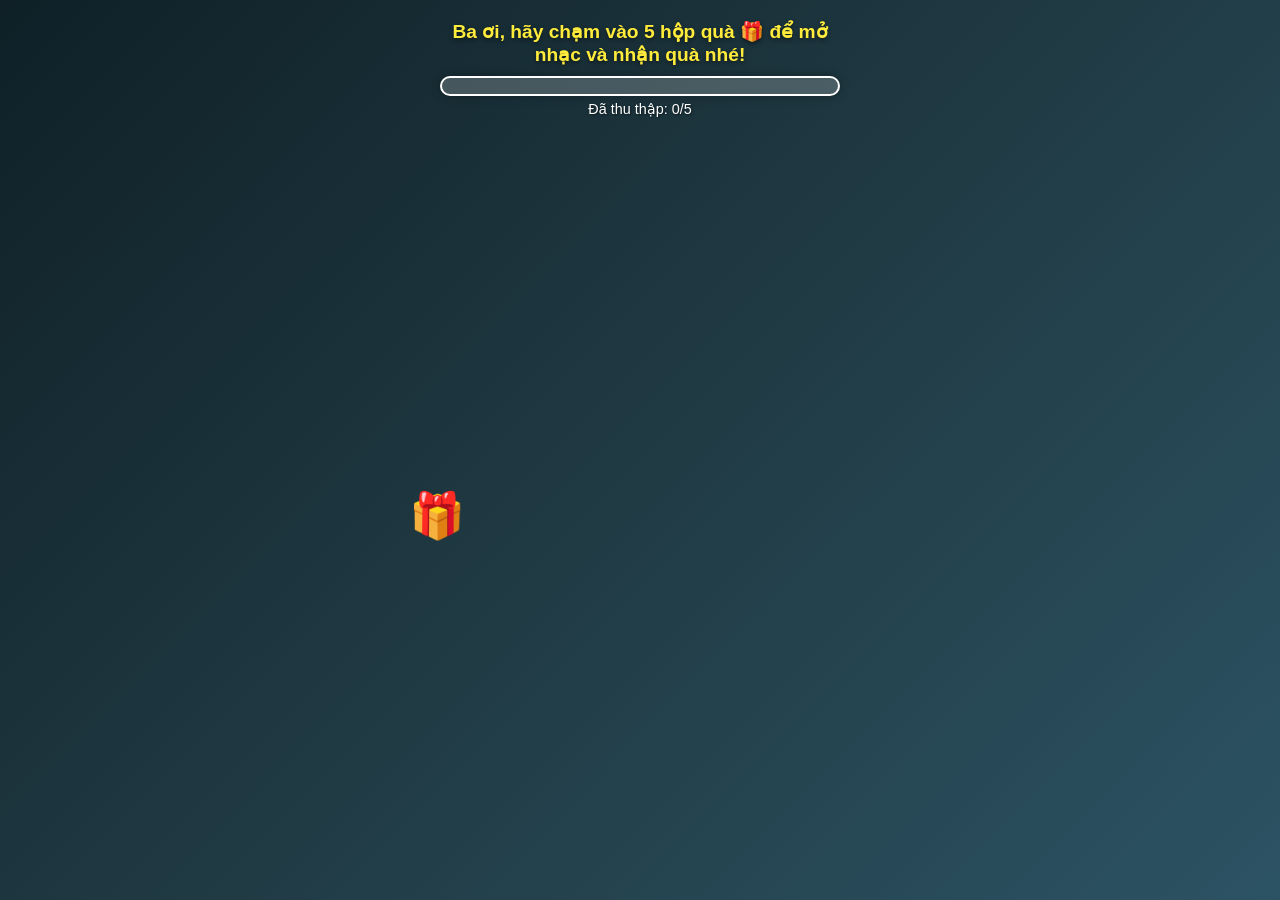
<file: HBF-26/index.html>
<!DOCTYPE html>
<html lang="vi">
<head>
    <meta charset="UTF-8">
    <meta name="viewport" content="width=device-width, initial-scale=1.0">
    <title>Nhiệm Vụ Đặc Biệt: Sinh Nhật Ba!</title>
    <link rel="stylesheet" href="style.css">
</head>
<body>

    <audio id="bg-music" loop>
        <source src="nhac-nen.mp3" type="audio/mpeg">
    </audio>

    <div id="game-container">
        <div class="hud">
            <h2 id="instruction">Ba ơi, hãy chạm vào 5 hộp quà 🎁 để mở nhạc và nhận quà nhé!</h2>
            <div class="progress-bar">
                <div class="progress-fill" id="progress"></div>
            </div>
            <div id="score-text">Đã thu thập: 0/5</div>
        </div>
    </div>

    <div id="reward-screen">
        <h1>CHÚC MỪNG CHIẾN THẮNG! 🏆</h1>
        <div class="cake-icon">🎂</div>
        <h2>Chúc Mừng Sinh Nhật Ba Yêu!</h2>
        <br>
        <div class="letter-box">
            <p>🍀 <b>Nhiệm vụ hoàn thành xuất sắc!</b> Con chúc ba tuổi mới luôn dồi dào sức khỏe, ngập tràn niềm vui và luôn là chỗ dựa vững chắc của gia đình mình.</p>
            <p>❤️ Cảm ơn ba vì tất cả những vất vả, hy sinh thầm lặng để nuôi dạy tụi con nên người. Cả nhà yêu ba nhiều lắm ạ!</p>
        </div>
        <button class="btn-replay" onclick="resetGame()">Chơi Lại 🔄</button>
    </div>

    <canvas id="canvas"></canvas>

    <script src="script.js"></script>
</body>
</html>
</file>
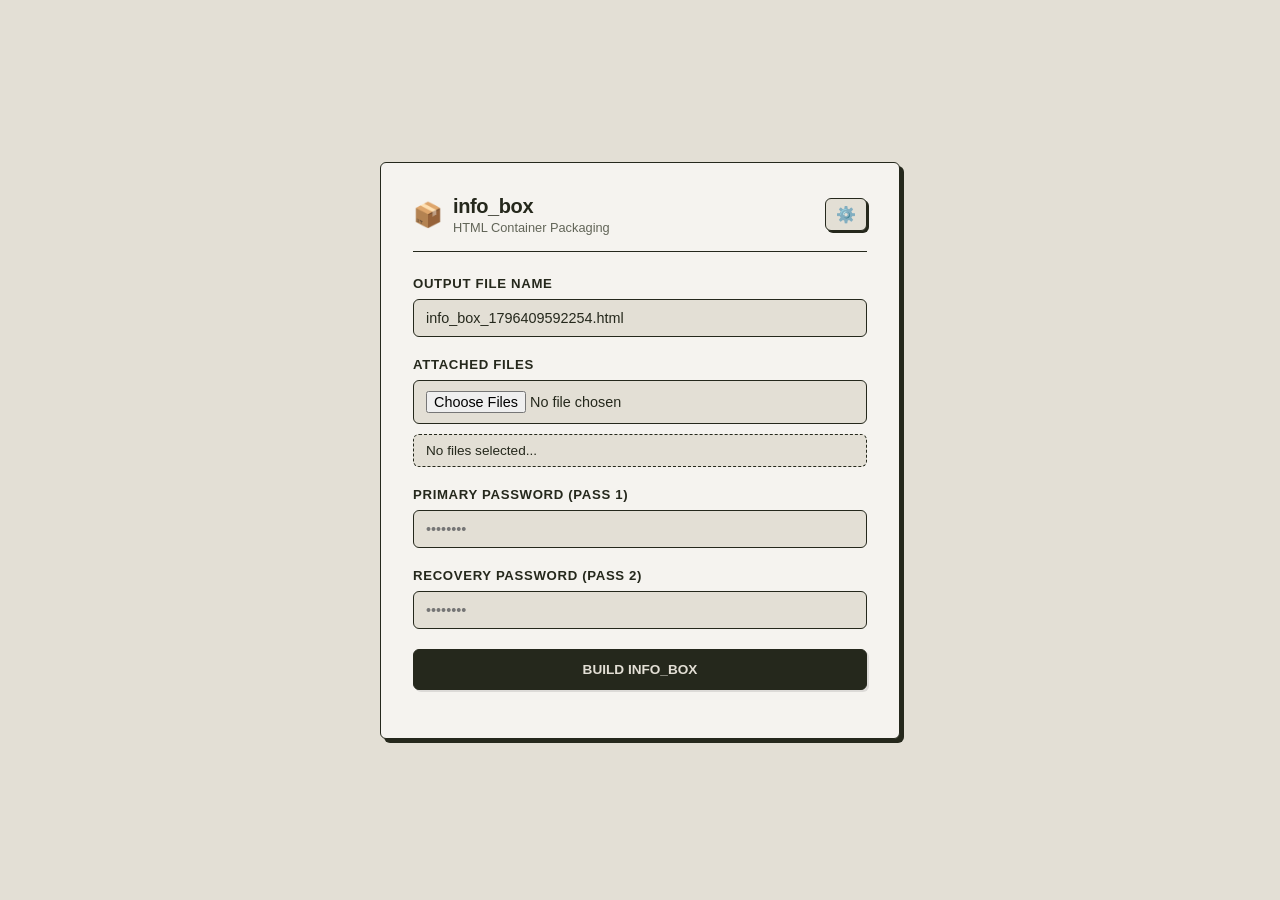
<file: tool/info_box.html>
<!DOCTYPE html>
<html lang="en">
<head>
    <meta charset="UTF-8">
    <meta name="viewport" content="width=device-width, initial-scale=1.0">
    <title>info_box :: Builder</title>
    <style>
        :root {
            --bg: #E3DFD5;
            --card: #F5F3EF;
            --border: #25281C;
            --text: #25281C;
            --muted: #626558;
            --radius: 6px;
        }

        * {
            box-sizing: border-box;
            font-family: -apple-system, BlinkMacSystemFont, "Segoe UI", Roboto, Helvetica, Arial, sans-serif;
        }

        body {
            background-color: var(--bg);
            color: var(--text);
            margin: 0;
            padding: 40px 16px;
            display: flex;
            justify-content: center;
            align-items: center;
            min-height: 100vh;
        }

        .container {
            background: var(--card);
            border: 1px solid var(--border);
            border-radius: var(--radius);
            padding: 32px;
            width: 100%;
            max-width: 520px;
            box-shadow: 4px 4px 0px var(--border);
            position: relative;
        }

        .header {
            display: flex;
            justify-content: space-between;
            align-items: center;
            margin-bottom: 24px;
            border-bottom: 1px solid var(--border);
            padding-bottom: 16px;
        }

        .header-left {
            display: flex;
            align-items: center;
            gap: 10px;
        }

        .header-icon {
            font-size: 1.5rem;
        }

        h1 {
            font-size: 1.25rem;
            font-weight: 700;
            margin: 0;
            letter-spacing: -0.02em;
        }

        .sub {
            font-size: 0.8rem;
            color: var(--muted);
            margin-top: 2px;
        }

        .icon-btn {
            background: var(--bg);
            border: 1px solid var(--border);
            border-radius: var(--radius);
            padding: 6px 10px;
            cursor: pointer;
            font-size: 1rem;
            display: flex;
            align-items: center;
            justify-content: center;
            box-shadow: 2px 2px 0px var(--border);
            transition: transform 0.1s ease, box-shadow 0.1s ease;
        }

        .icon-btn:active {
            transform: translate(1px, 1px);
            box-shadow: none;
        }

        .field {
            margin-bottom: 20px;
        }

        label {
            display: block;
            font-size: 0.825rem;
            font-weight: 600;
            margin-bottom: 8px;
            text-transform: uppercase;
            letter-spacing: 0.05em;
        }

        input[type="file"], input[type="password"], input[type="text"], textarea {
            width: 100%;
            padding: 10px 12px;
            background: var(--bg);
            border: 1px solid var(--border);
            border-radius: var(--radius);
            color: var(--text);
            font-size: 0.9rem;
            outline: none;
            transition: all 0.15s ease;
        }

        textarea {
            font-family: monospace;
            font-size: 0.8rem;
            height: 100px;
            resize: vertical;
            white-space: pre;
            word-break: break-all;
            overflow-y: auto;
        }

        input:focus, textarea:focus {
            box-shadow: 0 0 0 2px var(--border);
        }

        .file-list {
            margin-top: 10px;
            max-height: 120px;
            overflow-y: auto;
            border: 1px dashed var(--border);
            border-radius: var(--radius);
            padding: 8px 12px;
            background: var(--bg);
            font-size: 0.85rem;
        }

        .file-item {
            display: flex;
            justify-content: space-between;
            padding: 4px 0;
            border-bottom: 1px dotted var(--muted);
        }

        .file-item:last-child {
            border-bottom: none;
        }

        .btn-grid {
            display: grid;
            grid-template-columns: 1fr 1fr;
            gap: 10px;
            margin-top: 10px;
        }

        button.main-btn {
            width: 100%;
            padding: 12px;
            background: var(--border);
            color: var(--bg);
            border: 1px solid var(--border);
            border-radius: var(--radius);
            font-weight: 600;
            font-size: 0.85rem;
            cursor: pointer;
            box-shadow: 2px 2px 0px rgba(0,0,0,0.1);
            transition: transform 0.1s ease, box-shadow 0.1s ease;
        }

        button.secondary {
            width: 100%;
            padding: 10px;
            background: var(--bg);
            color: var(--text);
            border: 1px solid var(--border);
            border-radius: var(--radius);
            font-weight: 600;
            font-size: 0.85rem;
            cursor: pointer;
            box-shadow: 2px 2px 0px rgba(0,0,0,0.1);
        }

        button:active {
            transform: translate(2px, 2px);
            box-shadow: none;
        }

        .hidden {
            display: none !important;
        }

        #status {
            margin-top: 16px;
            font-size: 0.85rem;
            font-weight: 600;
            text-align: center;
        }

        /* Modal Overlay & Card */
        .modal-overlay {
            position: fixed;
            top: 0;
            left: 0;
            width: 100vw;
            height: 100vh;
            background: rgba(37, 40, 28, 0.4);
            display: flex;
            justify-content: center;
            align-items: center;
            z-index: 1000;
            padding: 16px;
        }

        .modal-card {
            background: var(--card);
            border: 1px solid var(--border);
            border-radius: var(--radius);
            padding: 24px;
            width: 100%;
            max-width: 420px;
            box-shadow: 6px 6px 0px var(--border);
        }

        .modal-header {
            display: flex;
            justify-content: space-between;
            align-items: center;
            margin-bottom: 20px;
            border-bottom: 1px solid var(--border);
            padding-bottom: 10px;
        }

        .modal-title {
            font-size: 1rem;
            font-weight: 700;
            display: flex;
            align-items: center;
            gap: 6px;
        }

        .close-btn {
            background: none;
            border: none;
            font-size: 1.2rem;
            cursor: pointer;
            color: var(--text);
            padding: 0 4px;
        }
    </style>
</head>
<body>

<div class="container">
    <div class="header">
        <div class="header-left">
            <span class="header-icon">📦</span>
            <div>
                <h1>info_box</h1>
                <div class="sub">HTML Container Packaging</div>
            </div>
        </div>
        <button class="icon-btn" onclick="openSettings()" title="Settings">⚙️</button>
    </div>

    <!-- Main Build Fields -->
    <div class="field">
        <label>Output File Name</label>
        <input type="text" id="output-filename" placeholder="info_box_export.html">
    </div>

    <div class="field">
        <label>Attached Files</label>
        <input type="file" id="file-input" multiple onchange="updateFileList()">
        <div id="file-list" class="file-list">No files selected...</div>
    </div>

    <div class="field">
        <label>Primary Password (Pass 1)</label>
        <input type="password" id="pass1" placeholder="••••••••">
    </div>

    <div class="field">
        <label>Recovery Password (Pass 2)</label>
        <input type="password" id="pass2" placeholder="••••••••">
    </div>

    <button class="main-btn" onclick="buildContainer()">BUILD INFO_BOX</button>

    <div id="output-actions" class="field hidden" style="margin-top: 24px;">
        <label>Export Options</label>
        
        <textarea id="html-output" readonly placeholder="HTML Code..."></textarea>
        
        <div class="btn-grid">
            <button class="secondary" onclick="copyHtml()">📋 COPY HTML</button>
            <button class="secondary" onclick="downloadContainer()">💾 DOWNLOAD .HTML</button>
            <button class="secondary" onclick="shareContainer()">🔗 SHARE FILE</button>
            <button class="secondary" onclick="sendToTelegram()">✈️ SEND TELEGRAM</button>
        </div>
    </div>

    <div id="status"></div>
</div>

<!-- Modal Settings -->
<div id="settings-modal" class="modal-overlay hidden">
    <div class="modal-card">
        <div class="modal-header">
            <div class="modal-title">⚙️ Settings</div>
            <button class="close-btn" onclick="closeSettings()">✕</button>
        </div>

        <div class="field">
            <label>Telegram Bot Token</label>
            <input type="text" id="tg-token" placeholder="123456789:ABCdef..." oninput="saveSettings()">
        </div>

        <div class="field">
            <label>Telegram Chat ID</label>
            <input type="text" id="tg-chatid" placeholder="-100123456789 or User ID" oninput="saveSettings()">
        </div>

        <div class="field">
            <label>Signature Text (Output Footer Note)</label>
            <input type="text" id="signature-text" placeholder="e.g. Created by PolDev | Confidential" oninput="saveSettings()">
        </div>

        <button class="main-btn" onclick="closeSettings()">DONE</button>
    </div>
</div>

<script>
let selectedFiles = [];
let generatedHtmlString = "";
let generatedBlob = null;

window.addEventListener('DOMContentLoaded', () => {
    document.getElementById('output-filename').value = `info_box_${Date.now()}.html`;
    loadSettings();
});

function openSettings() {
    document.getElementById('settings-modal').classList.remove('hidden');
}

function closeSettings() {
    document.getElementById('settings-modal').classList.add('hidden');
}

function saveSettings() {
    localStorage.setItem('infobox_tg_token', document.getElementById('tg-token').value.trim());
    localStorage.setItem('infobox_tg_chatid', document.getElementById('tg-chatid').value.trim());
    localStorage.setItem('infobox_signature', document.getElementById('signature-text').value);
}

function loadSettings() {
    const savedToken = localStorage.getItem('infobox_tg_token');
    const savedChatId = localStorage.getItem('infobox_tg_chatid');
    const savedSignature = localStorage.getItem('infobox_signature');

    if (savedToken) document.getElementById('tg-token').value = savedToken;
    if (savedChatId) document.getElementById('tg-chatid').value = savedChatId;
    if (savedSignature) document.getElementById('signature-text').value = savedSignature;
}

function getCustomFileName() {
    let name = document.getElementById('output-filename').value.trim();
    if (!name) name = `info_box_${Date.now()}.html`;
    if (!name.endsWith('.html') && !name.endsWith('.htm')) name += '.html';
    return name;
}

function updateFileList() {
    const input = document.getElementById('file-input');
    selectedFiles = Array.from(input.files);
    const listEl = document.getElementById('file-list');
    
    if (selectedFiles.length === 0) {
        listEl.innerHTML = 'No files selected...';
        return;
    }
    
    listEl.innerHTML = selectedFiles.map(f => `
        <div class="file-item">
            <span>📄 ${f.name}</span>
            <span style="color:var(--muted)">${(f.size / 1024).toFixed(1)} KB</span>
        </div>
    `).join('');
}

function bin2str(buf) {
    let str = '';
    const bytes = new Uint8Array(buf);
    const chunk = 8192;
    for (let i = 0; i < bytes.length; i += chunk) {
        str += String.fromCharCode.apply(null, bytes.subarray(i, i + chunk));
    }
    return str;
}

async function deriveKeyFromPassword(password, salt) {
    const enc = new TextEncoder();
    const keyMaterial = await crypto.subtle.importKey("raw", enc.encode(password), "PBKDF2", false, ["deriveKey"]);
    return await crypto.subtle.deriveKey(
        { name: "PBKDF2", salt: salt, iterations: 100000, hash: "SHA-256" },
        keyMaterial,
        { name: "AES-GCM", length: 256 },
        false,
        ["encrypt", "decrypt"]
    );
}

async function buildContainer() {
    const p1 = document.getElementById('pass1').value;
    const p2 = document.getElementById('pass2').value;
    const signature = document.getElementById('signature-text').value;
    const statusEl = document.getElementById('status');

    if (selectedFiles.length === 0) {
        alert('Please select at least one file!');
        return;
    }
    if (!p1 || !p2) {
        alert('Please enter both passwords!');
        return;
    }

    statusEl.textContent = 'Packaging & Encrypting...';

    try {
        const fileDataArray = [];
        for (const file of selectedFiles) {
            const buffer = await file.arrayBuffer();
            fileDataArray.push({
                name: file.name,
                mime: file.type || 'application/octet-stream',
                data: Array.from(new Uint8Array(buffer))
            });
        }

        const jsonStr = JSON.stringify(fileDataArray);
        const payloadBytes = new TextEncoder().encode(jsonStr);

        const masterKey = await crypto.subtle.generateKey({ name: "AES-GCM", length: 256 }, true, ["encrypt", "decrypt"]);
        const exportedMasterKey = await crypto.subtle.exportKey("raw", masterKey);

        const salt1 = crypto.getRandomValues(new Uint8Array(16));
        const iv1 = crypto.getRandomValues(new Uint8Array(12));
        const salt2 = crypto.getRandomValues(new Uint8Array(16));
        const iv2 = crypto.getRandomValues(new Uint8Array(12));
        const payloadIv = crypto.getRandomValues(new Uint8Array(12));

        const key1 = await deriveKeyFromPassword(p1, salt1);
        const encMasterKey1 = await crypto.subtle.encrypt({ name: "AES-GCM", iv: iv1 }, key1, exportedMasterKey);

        const key2 = await deriveKeyFromPassword(p2, salt2);
        const encMasterKey2 = await crypto.subtle.encrypt({ name: "AES-GCM", iv: iv2 }, key2, exportedMasterKey);

        const encPayload = await crypto.subtle.encrypt({ name: "AES-GCM", iv: payloadIv }, masterKey, payloadBytes);

        const packageObj = {
            s1: Array.from(salt1), iv1: Array.from(iv1), mk1: Array.from(new Uint8Array(encMasterKey1)),
            s2: Array.from(salt2), iv2: Array.from(iv2), mk2: Array.from(new Uint8Array(encMasterKey2)),
            pIv: Array.from(payloadIv),
            data: Array.from(new Uint8Array(encPayload))
        };

        const finalBytes = new TextEncoder().encode(JSON.stringify(packageObj));
        const binaryPayloadString = bin2str(finalBytes);
        const fileName = getCustomFileName();

        generatedHtmlString = generateOutputTemplate(binaryPayloadString, fileName, signature);
        generatedBlob = new Blob([generatedHtmlString], { type: 'text/html;charset=utf-8' });

        document.getElementById('html-output').value = generatedHtmlString;
        document.getElementById('output-actions').classList.remove('hidden');
        statusEl.textContent = '✅ Container generated successfully!';
    } catch (err) {
        console.error(err);
        statusEl.textContent = '❌ Failed to encrypt data!';
    }
}

// COPY HTML CODE
async function copyHtml() {
    const textarea = document.getElementById('html-output');
    if (!textarea.value) return;

    try {
        if (navigator.clipboard && window.isSecureContext) {
            await navigator.clipboard.writeText(textarea.value);
            alert('HTML Code copied to clipboard!');
            return;
        }
    } catch (err) {}

    textarea.focus();
    textarea.select();
    textarea.setSelectionRange(0, 9999999);

    try {
        const successful = document.execCommand('copy');
        if (successful) {
            alert('HTML Code copied to clipboard!');
        } else {
            alert('Copy blocked by browser. Press Ctrl+C (Cmd+C) to copy manually.');
        }
    } catch (err) {
        alert('Copy blocked by browser. Press Ctrl+C (Cmd+C) to copy manually.');
    }
}

// DOWNLOAD FILE
function downloadContainer() {
    if (!generatedBlob) return;
    const fileName = getCustomFileName();
    const url = URL.createObjectURL(generatedBlob);
    const a = document.createElement('a');
    a.href = url;
    a.download = fileName;
    document.body.appendChild(a);
    a.click();
    document.body.removeChild(a);
    URL.revokeObjectURL(url);
}

// SHARE FILE
async function shareContainer() {
    if (!generatedBlob) return;

    const fileName = getCustomFileName();
    const file = new File([generatedBlob], fileName, { type: 'text/html' });

    if (navigator.canShare && navigator.canShare({ files: [file] })) {
        try {
            await navigator.share({
                files: [file],
                title: fileName,
                text: 'info_box Encrypted HTML Container'
            });
        } catch (err) {
            if (err.name !== 'AbortError') {
                alert('Share failed, downloading file instead.');
                downloadContainer();
            }
        }
    } else {
        alert('Web Share API is not supported on this browser. Downloading file instead...');
        downloadContainer();
    }
}

// SEND TO TELEGRAM
async function sendToTelegram() {
    const token = document.getElementById('tg-token').value.trim();
    const chatId = document.getElementById('tg-chatid').value.trim();
    const statusEl = document.getElementById('status');

    if (!token || !chatId) {
        alert('Please enter Telegram Bot Token and Chat ID in Settings!');
        openSettings();
        return;
    }

    if (!generatedBlob) return;

    const fileName = getCustomFileName();
    statusEl.textContent = 'Sending to Telegram...';

    const formData = new FormData();
    formData.append('chat_id', chatId);
    formData.append('document', generatedBlob, fileName);
    formData.append('caption', `📦 *info_box Container*\n📄 File: \`${fileName}\``);
    formData.append('parse_mode', 'Markdown');

    try {
        const response = await fetch(`https://api.telegram.org/bot${token}/sendDocument`, {
            method: 'POST',
            body: formData
        });

        const resData = await response.json();

        if (resData.ok) {
            statusEl.textContent = '✅ Successfully sent to Telegram!';
            alert('File sent to Telegram successfully!');
        } else {
            statusEl.textContent = '❌ Telegram Error: ' + resData.description;
            alert('Telegram Error: ' + resData.description);
        }
    } catch (err) {
        console.error(err);
        statusEl.textContent = '❌ Failed to connect to Telegram API!';
        alert('Failed to connect to Telegram API!');
    }
}

function generateOutputTemplate(payload, containerName, signature) {
    const signatureHtml = signature.trim() 
        ? `<div class="footer-note">${signature.replace(/</g, "&lt;").replace(/>/g, "&gt;")}</div>` 
        : '';

    return `<!DOCTYPE html>
<html lang="en">
<head>
    <meta charset="UTF-8">
    <meta name="viewport" content="width=device-width, initial-scale=1.0">
    <title>${containerName}</title>
    <style>
        :root {
            --bg: #E3DFD5;
            --card: #F5F3EF;
            --border: #25281C;
            --text: #25281C;
            --muted: #626558;
            --radius: 6px;
        }

        * {
            box-sizing: border-box;
            font-family: -apple-system, BlinkMacSystemFont, "Segoe UI", Roboto, Helvetica, Arial, sans-serif;
        }

        body {
            background-color: var(--bg);
            color: var(--text);
            margin: 0;
            padding: 20px 16px;
            display: flex;
            justify-content: center;
            align-items: center;
            min-height: 100vh;
        }

        .card {
            background: var(--card);
            border: 1px solid var(--border);
            border-radius: var(--radius);
            padding: 24px;
            width: 100%;
            max-width: 440px;
            box-shadow: 4px 4px 0px var(--border);
        }

        .header {
            display: flex;
            align-items: center;
            gap: 10px;
            margin-bottom: 16px;
            border-bottom: 1px solid var(--border);
            padding-bottom: 12px;
        }

        .header-icon { font-size: 1.4rem; }

        h2 {
            font-size: 1.1rem;
            font-weight: 700;
            margin: 0;
            letter-spacing: -0.02em;
        }

        .container-title {
            font-size: 0.85rem;
            font-weight: 600;
            color: var(--muted);
            margin: 8px 0 12px 0;
            word-break: break-all;
            background: var(--bg);
            padding: 8px 10px;
            border-radius: var(--radius);
            border: 1px dashed var(--border);
            display: flex;
            align-items: center;
            gap: 6px;
        }

        input[type="password"] {
            width: 100%;
            padding: 10px 12px;
            background: var(--bg);
            border: 1px solid var(--border);
            border-radius: var(--radius);
            color: var(--text);
            font-size: 0.9rem;
            margin-bottom: 16px;
            outline: none;
        }

        input[type="password"]:focus {
            box-shadow: 0 0 0 2px var(--border);
        }

        button {
            width: 100%;
            padding: 11px;
            background: var(--border);
            color: var(--bg);
            border: 1px solid var(--border);
            border-radius: var(--radius);
            font-weight: 600;
            font-size: 0.9rem;
            cursor: pointer;
            box-shadow: 2px 2px 0px rgba(0,0,0,0.1);
        }

        button:active {
            transform: translate(1px, 1px);
            box-shadow: none;
        }

        .hidden { display: none; }

        .file-item {
            display: flex;
            justify-content: space-between;
            align-items: center;
            padding: 10px 0;
            border-bottom: 1px dashed var(--border);
            font-size: 0.85rem;
        }

        .file-item:last-child { border-bottom: none; }

        a {
            color: var(--text);
            font-weight: 600;
            text-decoration: underline;
            text-underline-offset: 3px;
        }

        a:hover { opacity: 0.8; }

        .footer-note {
            margin-top: 20px;
            padding-top: 12px;
            border-top: 1px dotted var(--muted);
            font-size: 0.75rem;
            color: var(--muted);
            text-align: center;
            word-break: break-word;
            font-style: italic;
        }
    </style>
</head>
<body>
<div class="card">
    <div id="auth-box">
        <div class="header">
            <span class="header-icon">🔒</span>
            <h2>info_box</h2>
        </div>
        
        <div class="container-title">
            <span>🏷️</span>
            <span>${containerName}</span>
        </div>

        <input type="password" id="pass-input" placeholder="Access password...">
        <button onclick="unlock()">UNLOCK CONTAINER</button>
    </div>

    <div id="content-box" class="hidden">
        <div class="header">
            <span class="header-icon">📂</span>
            <h2>info_box :: Files</h2>
        </div>
        <div id="file-list"></div>
    </div>

    ${signatureHtml}
</div>

<script id="payload" type="text/plain">${payload}<\/script>

<script>
function str2bin(str) {
    const buf = new Uint8Array(str.length);
    for (let i = 0; i < str.length; i++) buf[i] = str.charCodeAt(i) & 0xff;
    return buf;
}

async function deriveKeyFromPassword(password, salt) {
    const enc = new TextEncoder();
    const keyMaterial = await crypto.subtle.importKey("raw", enc.encode(password), "PBKDF2", false, ["deriveKey"]);
    return await crypto.subtle.deriveKey(
        { name: "PBKDF2", salt: salt, iterations: 100000, hash: "SHA-256" },
        keyMaterial,
        { name: "AES-GCM", length: 256 },
        false,
        ["decrypt"]
    );
}

async function unlock() {
    const pass = document.getElementById('pass-input').value;
    const rawStr = document.getElementById('payload').textContent;
    
    try {
        const fullBytes = str2bin(rawStr);
        const pkg = JSON.parse(new TextDecoder().decode(fullBytes));
        let rawMasterKey = null;

        try {
            const k1 = await deriveKeyFromPassword(pass, new Uint8Array(pkg.s1));
            rawMasterKey = await crypto.subtle.decrypt({ name: "AES-GCM", iv: new Uint8Array(pkg.iv1) }, k1, new Uint8Array(pkg.mk1));
        } catch (e1) {
            try {
                const k2 = await deriveKeyFromPassword(pass, new Uint8Array(pkg.s2));
                rawMasterKey = await crypto.subtle.decrypt({ name: "AES-GCM", iv: new Uint8Array(pkg.iv2) }, k2, new Uint8Array(pkg.mk2));
            } catch (e2) {}
        }

        if (!rawMasterKey) {
            alert('Incorrect password!');
            return;
        }

        const masterKey = await crypto.subtle.importKey("raw", rawMasterKey, { name: "AES-GCM" }, false, ["decrypt"]);

        const decryptedBuffer = await crypto.subtle.decrypt(
            { name: "AES-GCM", iv: new Uint8Array(pkg.pIv) },
            masterKey,
            new Uint8Array(pkg.data)
        );

        const files = JSON.parse(new TextDecoder().decode(decryptedBuffer));
        const listEl = document.getElementById('file-list');
        listEl.innerHTML = '';

        files.forEach(f => {
            const blob = new Blob([new Uint8Array(f.data)], { type: f.mime });
            const url = URL.createObjectURL(blob);
            listEl.innerHTML += \`
                <div class="file-item">
                    <span>📄 \${f.name}</span>
                    <a href="\${url}" download="\${f.name}">Download</a>
                </div>
            \`;
        });

        document.getElementById('auth-box').classList.add('hidden');
        document.getElementById('content-box').classList.remove('hidden');
    } catch (e) {
        alert('Failed to decrypt container!');
    }
}
<\/script>
</body>
</html>`;
}
</script>
</body>
</html>
</file>
<file: HBF-26/style.css>
* {
    box-sizing: border-box;
    margin: 0;
    padding: 0;
    user-select: none;
    -webkit-user-select: none;
}

body {
    font-family: 'Segoe UI', Roboto, sans-serif;
    background: linear-gradient(135deg, #0f2027, #203a43, #2c5364);
    min-height: 100vh;
    overflow: hidden;
    position: relative;
    display: flex;
    justify-content: center;
    align-items: center;
    color: white;
}

/* --- MÀN HÌNH GAME --- */
#game-container {
    position: absolute;
    width: 100%;
    height: 100%;
    top: 0;
    left: 0;
    pointer-events: auto;
}

.hud {
    position: absolute;
    top: 20px;
    left: 50%;
    transform: translateX(-50%);
    text-align: center;
    z-index: 10;
    width: 90%;
    max-width: 400px;
}

.hud h2 {
    font-size: 1.2rem;
    margin-bottom: 10px;
    text-shadow: 0 2px 4px rgba(0,0,0,0.5);
    color: #ffeb3b;
}

.progress-bar {
    width: 100%;
    height: 20px;
    background: rgba(255,255,255,0.2);
    border-radius: 10px;
    overflow: hidden;
    border: 2px solid #fff;
    box-shadow: 0 0 10px rgba(0,0,0,0.3);
}

.progress-fill {
    width: 0%;
    height: 100%;
    background: linear-gradient(90deg, #ff416c, #ff4b2b);
    transition: width 0.3s ease;
}

#score-text {
    margin-top: 5px;
    font-size: 0.9rem;
    text-shadow: 1px 1px 2px rgba(0,0,0,0.5);
}

.target {
    position: absolute;
    font-size: 45px;
    cursor: pointer;
    animation: floatUpDown 2.5s ease-in-out infinite alternate;
    transition: transform 0.1s ease;
    z-index: 5;
}

.target:active {
    transform: scale(0.8);
}

@keyframes floatUpDown {
    from { transform: translateY(0); }
    to { transform: translateY(-25px); }
}

/* --- MÀN HÌNH PHẦN THƯỞNG --- */
#reward-screen {
    display: none;
    position: relative;
    z-index: 20;
    background: rgba(255, 255, 255, 0.96);
    color: #333;
    padding: 35px 25px;
    border-radius: 24px;
    box-shadow: 0 20px 50px rgba(0, 0, 0, 0.6);
    text-align: center;
    max-width: 450px;
    width: 90%;
    animation: popUp 0.8s cubic-bezier(0.175, 0.885, 0.32, 1.275) forwards;
}

@keyframes popUp {
    from { transform: scale(0.5); opacity: 0; }
    to { transform: scale(1); opacity: 1; }
}

#reward-screen h1 {
    color: #d32f2f;
    font-size: 1.8rem;
    margin-bottom: 10px;
}

.cake-icon {
    font-size: 3rem;
    margin-bottom: 10px;
    animation: pulse 1s infinite alternate;
}

@keyframes pulse {
    from { transform: scale(1); }
    to { transform: scale(1.1); }
}

.letter-box {
    background: #fdfdfd;
    padding: 20px;
    border-radius: 15px;
    border-left: 5px solid #ff416c;
    text-align: left;
    line-height: 1.7;
    font-size: 1.05rem;
    margin-bottom: 25px;
    color: #444;
    max-height: 250px;
    overflow-y: auto;
    box-shadow: inset 0 2px 5px rgba(0,0,0,0.05);
}

.letter-box p {
    margin-bottom: 10px;
}

.letter-box p:last-child {
    margin-bottom: 0;
}

.btn-replay {
    background: linear-gradient(135deg, #11998e, #38ef7d);
    color: white;
    border: none;
    padding: 12px 35px;
    font-size: 1rem;
    font-weight: bold;
    border-radius: 25px;
    cursor: pointer;
    box-shadow: 0 5px 15px rgba(56, 239, 125, 0.4);
    transition: transform 0.2s;
}

.btn-replay:hover {
    transform: translateY(-2px);
}

canvas {
    position: absolute;
    top: 0;
    left: 0;
    width: 100%;
    height: 100%;
    pointer-events: none;
    z-index: 15;
}
</file>
